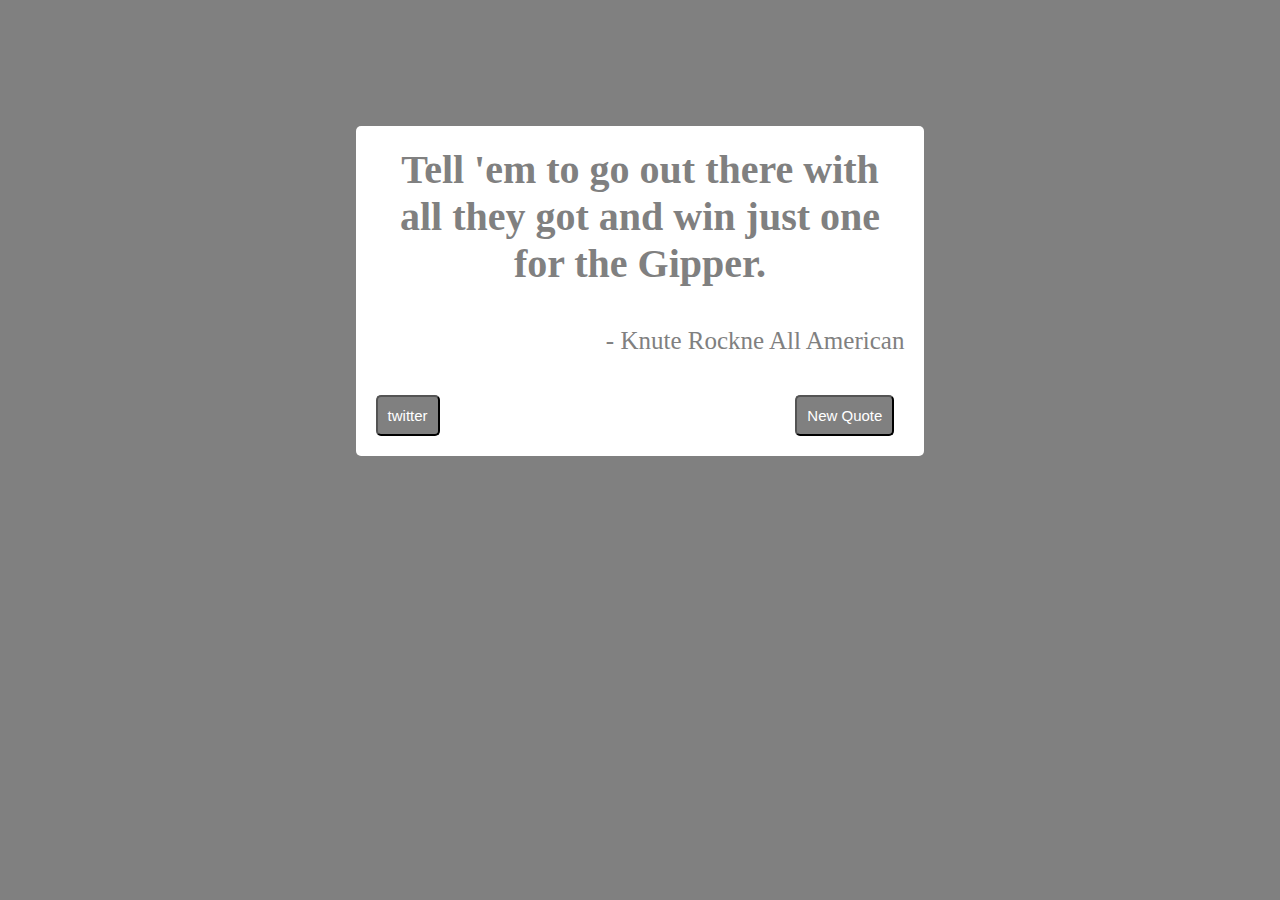
<file: randomQuoteMachine/index.html>
<html>
	<head>
		<title>Random Quote Machine</title>
		<meta charset="UTF-8">
		<meta name="viewport" value="width=device-width, initial-scale=1.0">
		<link rel="stylesheet" href="stylesheet/my.css">
	</head>
	<body>
		<div class="quoteContainer">
            <div class="quote">Tell 'em to go out there with all they got and win just one for the Gipper.</div>
            <div class="source">- Knute Rockne All American</div>
            <div class="buttons">
                <button class="myButton twitter">twitter</button>
                <button class="myButton newQuote">New Quote</button>
            </div>
        </div>

		<script type="text/javascript" src="javascript/jquery.min.js"></script>
		<script type="text/javascript" src="javascript/jquery-ui.min.js"></script>
		<script type="text/javascript" src="javascript/main.js"></script>
	</body>

</html>
</file>
<file: randomQuoteMachine/stylesheet/my.css>
body {
    background-color: grey;
}

.quoteContainer {
    width: 45%;
    margin: auto;
    margin-top: 10%; 
    background-color: white;
    border-radius: 5px;
}

.quote {
    font-size: 40px;
    font-family: serif;
    font-weight: bold;
    color: grey;
    text-align: center;
    padding: 20px;
}

.source {
    font-size: 25px;
    text-align: right;
    color: grey;
    padding: 20px;
}

.buttons {
    position: relative;
}

.myButton {
    background-color: grey;
    color: white;
    border-radius: 5px;
    font-size: 15px;
    padding: 10px;
    margin: 20px;
}

.newQuote {
    position: absolute;
    right: 10px;
}
</file>
